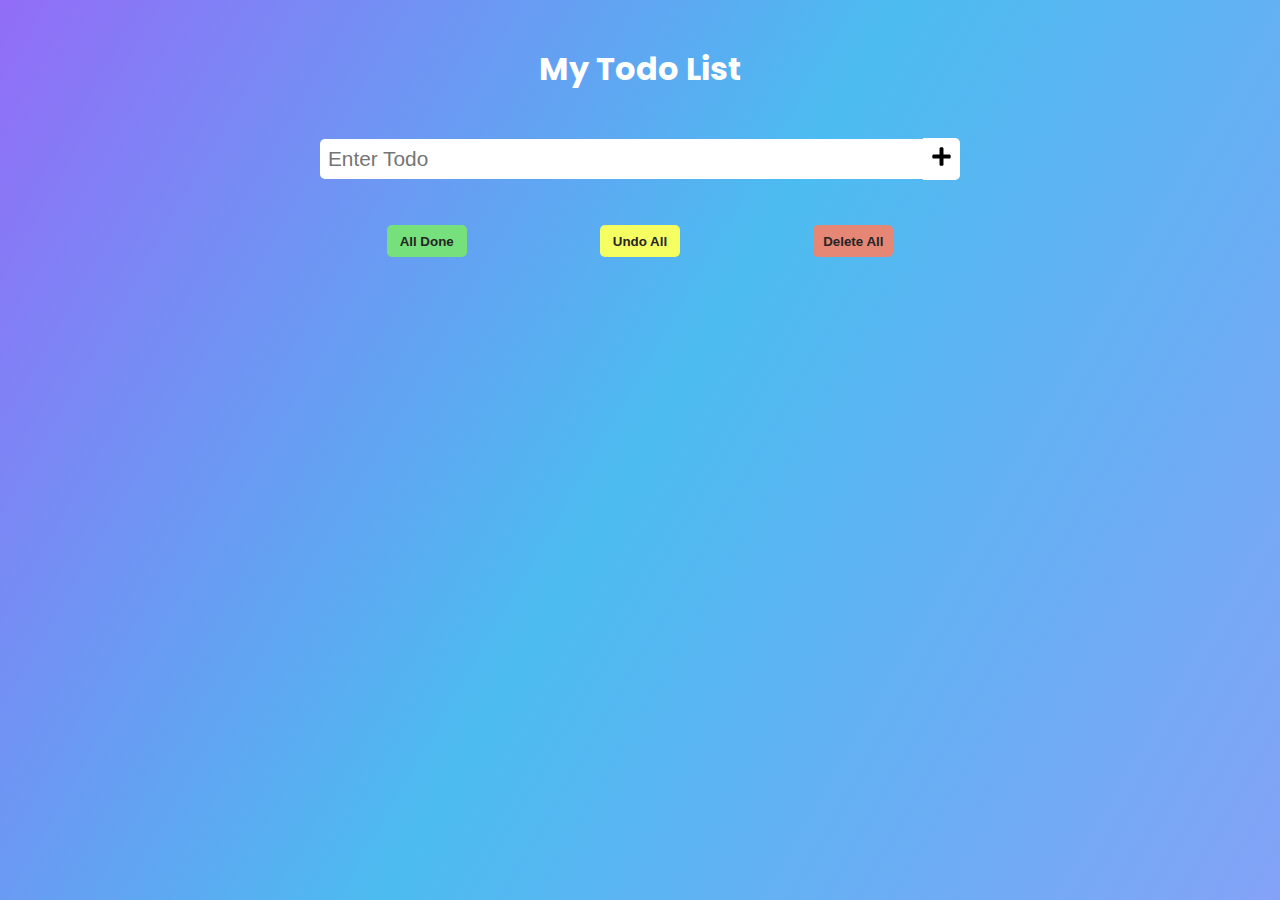
<file: index.html>
<!DOCTYPE html>
<html lang="en">
  <head>
    <meta charset="UTF-8" />
    <meta name="viewport" content="width=device-width, initial-scale=1.0" />
    <title>Todo App</title>
    <link rel="stylesheet" href="./style.css" />
    <link
      href="https://fonts.googleapis.com/css2?family=Poppins:wght@400;500;700&display=swap"
      rel="stylesheet"
    />
    <script defer src="./app.js"></script>
  </head>

  <body>
    <div class="main">
      <h1>My Todo List</h1>
      <form>
        <div class="form-container">
          <input
            type="text"
            class="inputTodos"
            autofocus
            required
            placeholder="Enter Todo"
            name="todo"
            id="todo"
          />
          <button class="todo-btn">
            <img src="./images/plus-solid.svg" alt="Add Button" />
          </button>
        </div>
      </form>
    </div>
    <div class="actions">
      <button class="all-done">All Done</button>
      <button class="undo-all">Undo All</button>
      <button class="delete-all">Delete All</button>
    </div>
    <div class="todo-container">
      <ul class="todosList"></ul>
    </div>
  </body>
</html>
</file>
<file: style.css>
*::selection {
  background: rgb(54, 54, 54);
  color: rgb(55, 200, 245);
  font-variant: stylish;
}
* {
  margin: 0;
  padding: 0;
  box-sizing: border-box;
}

body {
  font-family: 'Poppins', sans-serif;
  min-height: 100vh;
  background-image: linear-gradient(
    120deg,
    rgb(146, 109, 247),
    rgb(76, 188, 240),
    #83a2f7
  );
}
h1 {
  margin: 5vh auto;
  color: rgb(255, 255, 255);
}
.main {
  min-height: 20vh;
  display: flex;
  justify-content: space-around;
  align-items: center;
  flex-direction: column;
}
.form-container {
  display: flex;
  justify-content: space-between;
  align-items: center;
}
form {
  width: 50%;
}
form input {
  width: 100%;
  border-bottom-left-radius: 5px;
  border-top-left-radius: 5px;
}
form input,
form button {
  margin: 0;
  padding: 0.5rem;
  border: none;
  outline: none !important;
  font-size: 1.3rem;
  background-color: #fff;
  box-shadow: none;
}
button img {
  width: 1em;
  height: 1em;
  outline: 0 !important;
  border: 0;
  pointer-events: none;
}
form button {
  border-bottom-right-radius: 5px;
  border-top-right-radius: 5px;
}
form button:hover {
  background-color: rgb(200, 175, 255);
}
.actions {
  min-height: 10vh;
  max-width: 50%;
  margin: 1rem auto;
  min-width: 400px;
  display: flex;
  justify-content: space-around;
  align-items: center;
}
.actions button {
  height: 2rem;
  width: 5rem;
  border: none;
  cursor: pointer;
  outline: none;
  font-weight: 700;
  color: rgb(37, 37, 37);
  border-radius: 5px;
}
.all-done {
  background-color: rgb(118, 224, 124);
}
.undo-all {
  background-color: rgb(245, 255, 98);
}
.delete-all {
  background-color: rgb(230, 134, 117);
}

ul {
  list-style: none;
  width: 100%;
}
.todo-container {
  width: 60%;
  margin: 5vh auto;
  display: flex;
  justify-content: center;
  align-items: center;
  flex-direction: column;
}
.todoItems {
  background-color: #fff;
  width: 100%;
  margin: 0.5rem 0;
  min-height: 10vh;
  display: flex;
  justify-content: space-evenly;
  align-items: center;
  font-weight: 500;
  transition: all 0.5s ease;
}
li {
  flex: 1;
}
li {
  margin: 0;
  padding: 0.5rem;
  border: none;
  outline: none !important;
  font-size: 1.3rem;
}
.complete-btn,
.delete-btn {
  min-width: 5em;
  min-height: 5em;
  outline: none;
  border: 0;
  cursor: pointer;
  box-shadow: 0;
  background-color: #fff;
}

.completed {
  text-decoration: line-through;
  text-decoration-thickness: 0.15em;
  opacity: 0.6;
}

.fall {
  transform: translateY(30rem) rotateZ(10deg);
  opacity: 0;
}

@media all and (min-width: 301px) and (max-width: 500px) {
  form {
    width: 100%;
  }

  .actions {
    min-width: 100%;
  }
  .todo-container {
    width: 100%;
    margin: 0;
  }

  li {
    flex-wrap: nowrap;
  }
}

@media all and (min-width: 501px) and (max-width: 600px) {
  body {
    font-size: 12px;
  }
  form {
    width: 80%;
    font-size: 1em;
  }

  .actions {
    min-width: 100%;
  }
  .todo-container {
    width: 80%;
    margin: 0 auto;
  }
}

@media all and (min-width: 601px) and (max-width: 700px) {
  form {
    width: 70%;
  }

  .actions {
    min-width: 60%;
  }
  .todo-container {
    width: 80%;
    margin: 0 auto;
  }
}
</file>
